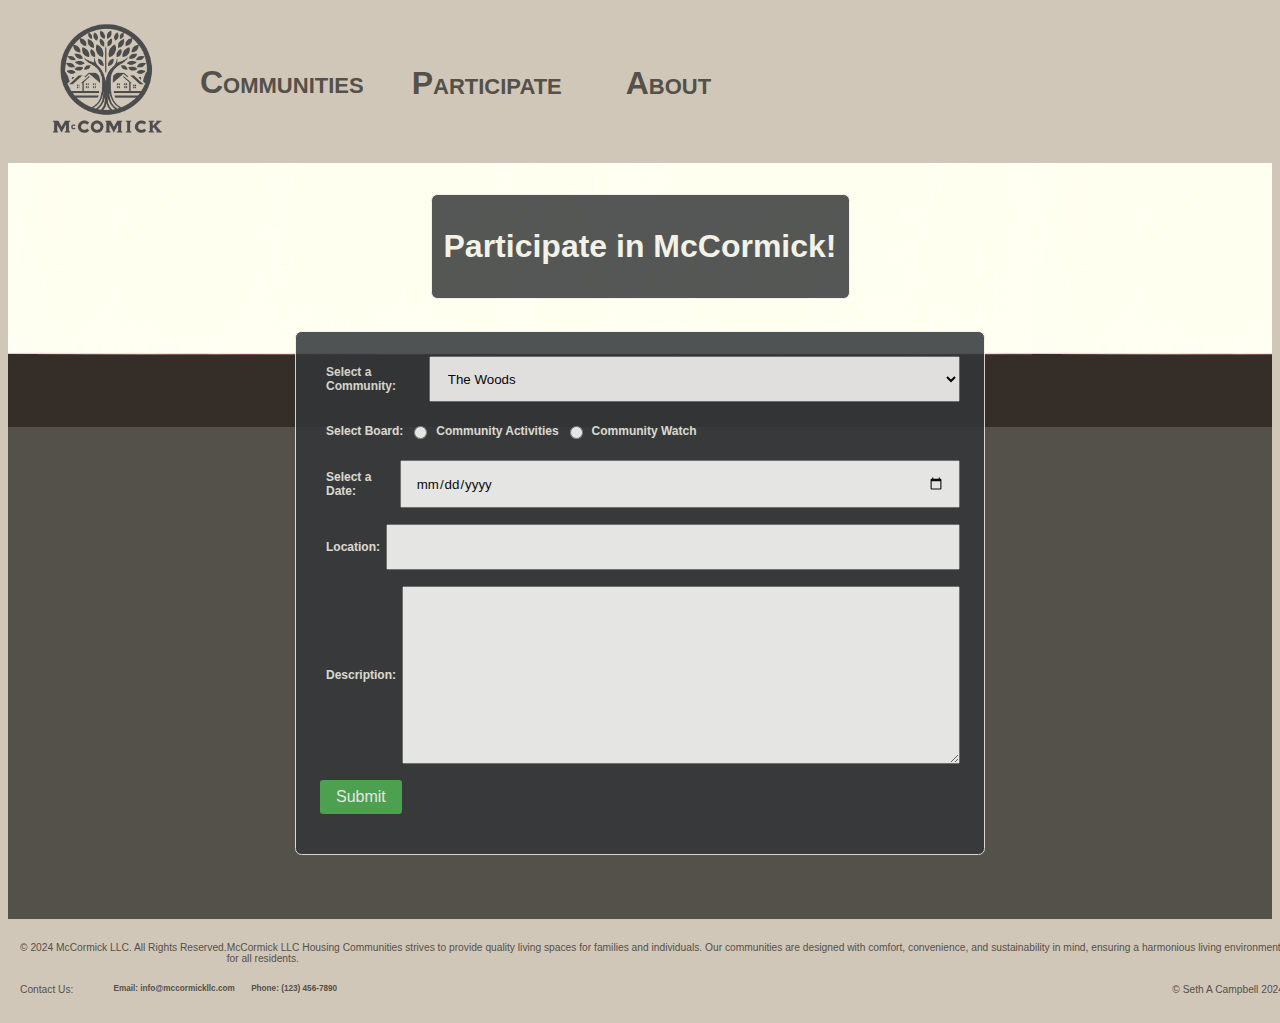
<file: pages/form.html>
<!DOCTYPE html>
<html lang="en">

<head>
    <meta charset="UTF-8">
    <meta name="viewport" content="width=device-width, initial-scale=1.0">
    <title>Participate in your Community</title>
    <link rel="stylesheet" href="../style/style.css">
</head>

<body>
    <!--Nav section for both web and mobile based viewing. Mobile viewing operates from a single hamburger menu.-->
    <nav>
        <!--The web based viewing nav bar.-->
        <a class="root-page" href="../index.html"><img class="home-logo-web" src="../media/images/logo-main.png"
                alt="McCormick Logo"></a>
        <ul id="web-menu">
            <!--Community dropdown tab to navigate to individual communities. Additional links to input form and about pages.-->
            <li>Communities
                <ul>
                    <li><a href="../pages/woods.html">The Woods</a></li>
                    <li><a href="../pages/trails.html">The Trails</a></li>
                    <li><a href="../pages/village.html">The Village</a></li>
                </ul>
            </li>
            <li><a href="../pages/form.html">Participate</a></li>
            <li><a href="../pages/about.html">About</a></li>
        </ul>
        <!--The mobile based viewing menu. displays a hamburger menu to show other pages for website.-->
        <ul id="mobile-menu">
            <li><img class="mobile-button" src="../media/images/hamburger-button-menu.png" alt="hamburger menu button">
                <ul>
                    <li><a href="../pages/woods.html">The Woods</a></li>
                    <li><a href="../pages/trails.html">The Trails</a></li>
                    <li><a href="../pages/village.html">The Village</a></li>
                    <li><a href="../pages/form.html">Participate</a></li>
                    <li><a href="../pages/about.html">About</a></li>
                </ul>
            </li>
        </ul>
    </nav>
    <main id="form-main">
        <header>
            <h1>Participate in McCormick!</h1>
        </header>
        <!--a form that would handle inputs "to a database" that will populate on the respective community activities and 
        watch tables.-->
        <form action="/submit" method="post">
            <div>
                <label for="dropdown">Select a Community:</label>
                <select id="dropdown" name="dropdown">
                    <option value="woods-select">The Woods</option>
                    <option value="trail-select">The Trails</option>
                    <option value="village-select">The Village</option>
                </select>
            </div>
            <div id="radio-select">
                <label>Select Board:</label>
                <input type="radio" name="radio" value="activities">
                <label for="activites">Community Activities</label>
                <input type="radio" name="radio" value="watch">
                <label for="watch">Community Watch</label>
            </div>
            <div>
                <label for="date">Select a Date:</label>
                <input type="date">
            </div>
            <div>
                <label for="location">Location:</label>
                <input type="text" id="location" name="location">
            </div>
            <div>
                <label for="description">Description:</label>
                <textarea id="description" rows="10" cols="50"></textarea>
            </div>
            <div>
                <button type="submit">Submit</button>
            </div>
        </form>
    </main>
    <!--Basic footer with contact info, disclaimers, and designer.-->
    <footer class="grid-container">
        <div class="grid-item-1">
            <p>© 2024 McCormick LLC. All Rights Reserved. </p>
        </div>
        <div class="grid-item-2">
            <p> McCormick LLC Housing Communities strives to provide quality living spaces for families and individuals.
                Our communities are designed with comfort, convenience, and sustainability in mind, ensuring a
                harmonious
                living environment for all residents.</p>
        </div>
        <div class="grid-item-3">
            <p>Contact Us:</p>
            <ul>
                <li>Email: info@mccormickllc.com</li>
                <li>Phone: (123) 456-7890</li>
            </ul>
        </div>
        <div class="grid-item-4">
            <p>&#169; Seth A Campbell 2024</p>
        </div>
    </footer>
</body>

</html>
</file>
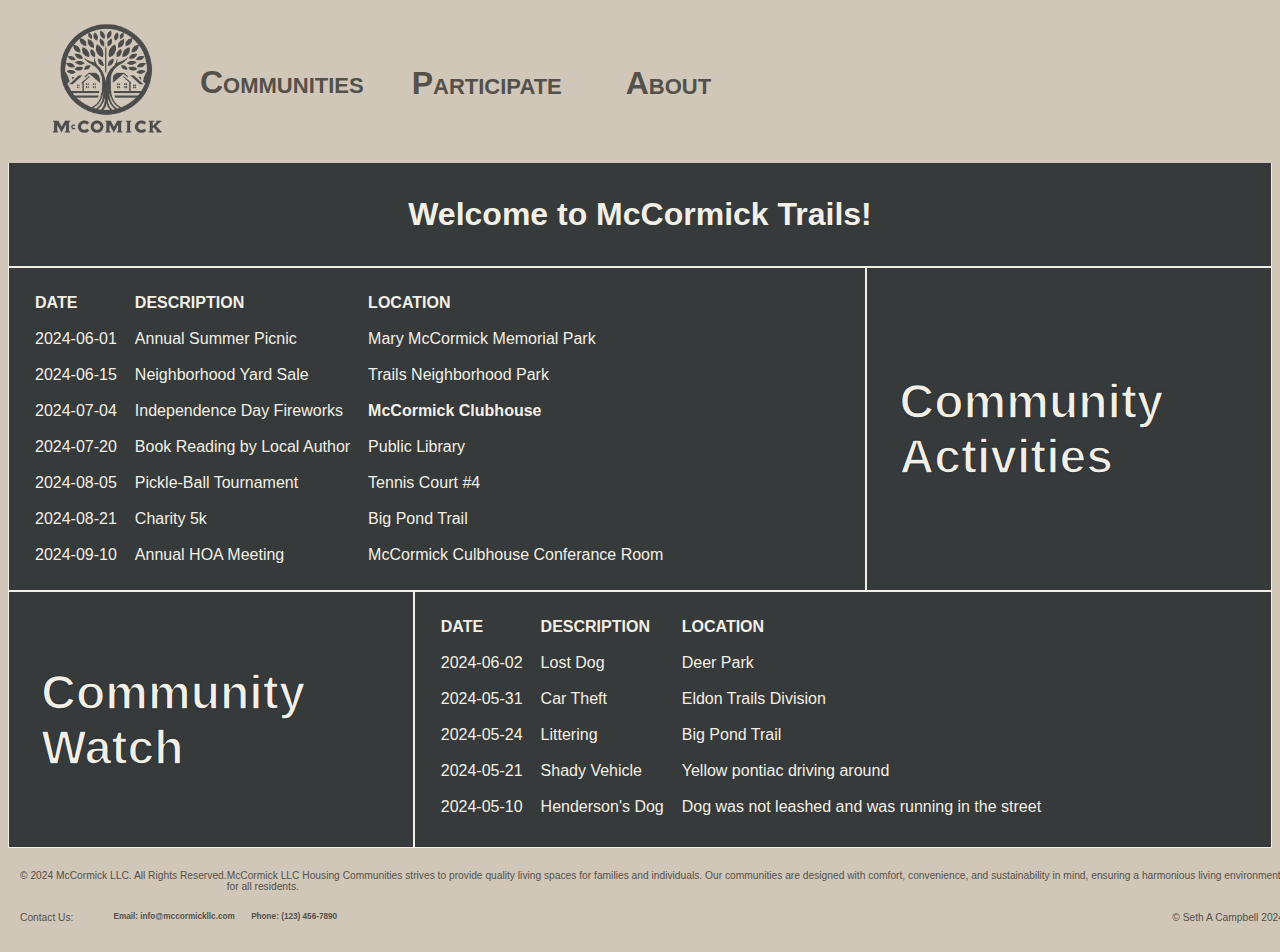
<file: pages/Trails.html>
<!DOCTYPE html>
<html lang="en">

<head>
    <meta charset="UTF-8">
    <meta name="viewport" content="width=device-width, initial-scale=1.0">
    <title>Welcome to McCormick Trails</title>
    <link rel="stylesheet" href="../style/style.css">
</head>

<body>
    <!--Nav section for both web and mobile based viewing. Mobile viewing operates from a single hamburger menu.-->
    <nav>
        <!--The web based viewing nav bar.-->
        <a class="root-page" href="../index.html"><img class="home-logo-web" src="/media/images/logo-main.png"
                alt="McCormick Logo"></a>
        <ul id="web-menu">
            <!--Community dropdown tab to navigate to individual communities. Additional links to input form and about pages.-->
            <li>Communities
                <ul>
                    <li><a href="/pages/woods.html">The Woods</a></li>
                    <li><a href="/pages/trails.html">The Trails</a></li>
                    <li><a href="/pages/village.html">The Village</a></li>
                </ul>
            </li>
            <li><a href="/pages/form.html">Participate</a></li>
            <li><a href="/pages/about.html">About</a></li>
        </ul>
        <!--The mobile based viewing menu. displays a hamburger menu to show other pages for website.-->
        <ul id="mobile-menu">
            <li><img class="mobile-button" src="/media/images/hamburger-button-menu.png" alt="hamburger menu button">
                <ul>
                    <li><a href="/pages/woods.html">The Woods</a></li>
                    <li><a href="/pages/trails.html">The Trails</a></li>
                    <li><a href="/pages/village.html">The Village</a></li>
                    <li><a href="/pages/form.html">Participate</a></li>
                    <li><a href="/pages/about.html">About</a></li>
                </ul>
            </li>
        </ul>
    </nav>
    <main id="trails-main">
        <header>
            <h1>Welcome to McCormick Trails!</h1>
        </header>
        <div class="row-right">
            <section class="long-float">
                <!--*mobile component* title used only when screen is < 1184px-->
                <header class="mobile-table-title">
                    <h2 class="community-title">Community Activities</h2>
                </header>
                <!--Table for displaying Community Watch items of concern. Tables
                would be filled out using JS and a connected SQL or NonSQL database-->
                <table>
                    <tr>
                        <th>DATE</th>
                        <th>DESCRIPTION</th>
                        <th>LOCATION</th>
                    </tr>
                    <tr>
                        <td>2024-06-01</td>
                        <td>Annual Summer Picnic</td>
                        <td>Mary McCormick Memorial Park</td>
                    </tr>
                    <tr>
                        <td>2024-06-15</td>
                        <td>Neighborhood Yard Sale</td>
                        <td>Trails Neighborhood Park</td>
                    </tr>
                    <tr>
                        <td>2024-07-04</td>
                        <td>Independence Day Fireworks</td>
                        <td><a
                                href="https://www.google.com/maps/search/5155+McCormick+Woods+Dr+47.501813425166056,+-122.68932323232725/@47.5018221,-122.6896224,20.86z?entry=ttu">
                                McCormick Clubhouse</a></td>
                    </tr>
                    <tr>
                        <td>2024-07-20</td>
                        <td>Book Reading by Local Author</td>
                        <td>Public Library</td>
                    </tr>
                    <tr>
                        <td>2024-08-05</td>
                        <td>Pickle-Ball Tournament</td>
                        <td>Tennis Court #4</td>
                    </tr>
                    <tr>
                        <td>2024-08-21</td>
                        <td>Charity 5k</td>
                        <td>Big Pond Trail</td>
                    </tr>
                    <tr>
                        <td>2024-09-10</td>
                        <td>Annual HOA Meeting</td>
                        <td>McCormick Culbhouse Conferance Room</td>
                    </tr>
                </table>
            </section>
            <aside class="short-float">
                <h2 class="community-title">Community Activities</h2>
            </aside>
        </div>
        <div class="row-left">
            <aside class="short-float">
                <h2 class="community-title">Community Watch</h2>
            </aside>
            <section class="long-float">
                <!--*mobile component* title used only when screen is < 1184px-->
                <header class="mobile-table-title">
                    <h2 class="community-title">Community Watch</h2>
                </header>
                <!--Table for displaying Community Watch items of concern. Tables
                would be filled out using JS and a connected SQL or NonSQL database-->
                <table>
                    <tr>
                        <th>DATE</th>
                        <th>DESCRIPTION</th>
                        <th>LOCATION</th>
                    </tr>
                    <tr>
                        <td>2024-06-02</td>
                        <td>Lost Dog</td>
                        <td>Deer Park</td>
                    </tr>
                    <tr>
                        <td>2024-05-31</td>
                        <td>Car Theft</td>
                        <td>Eldon Trails Division</td>
                    </tr>
                    <tr>
                        <td>2024-05-24</td>
                        <td>Littering</td>
                        <td>Big Pond Trail</td>
                    </tr>
                    <tr>
                        <td>2024-05-21</td>
                        <td>Shady Vehicle</td>
                        <td>Yellow pontiac driving around</td>
                    </tr>
                    <tr>
                        <td>2024-05-10</td>
                        <td>Henderson's Dog</td>
                        <td>Dog was not leashed and was running in the street</td>
                    </tr>
                </table>
            </section>
        </div>
    </main>
    <!--Basic footer with contact info, disclaimers, and designer.-->
    <footer class="grid-container">
        <div class="grid-item-1">
            <p>© 2024 McCormick LLC. All Rights Reserved. </p>
        </div>
        <div class="grid-item-2">
            <p> McCormick LLC Housing Communities strives to provide quality living spaces for families and individuals.
                Our communities are designed with comfort, convenience, and sustainability in mind, ensuring a
                harmonious
                living environment for all residents.</p>
        </div>
        <div class="grid-item-3">
            <p>Contact Us:</p>
            <ul>
                <li>Email: info@mccormickllc.com</li>
                <li>Phone: (123) 456-7890</li>
            </ul>
        </div>
        <div class="grid-item-4">
            <p>&#169; Seth A Campbell 2024</p>
        </div>
    </footer>
</body>

</html>
</file>
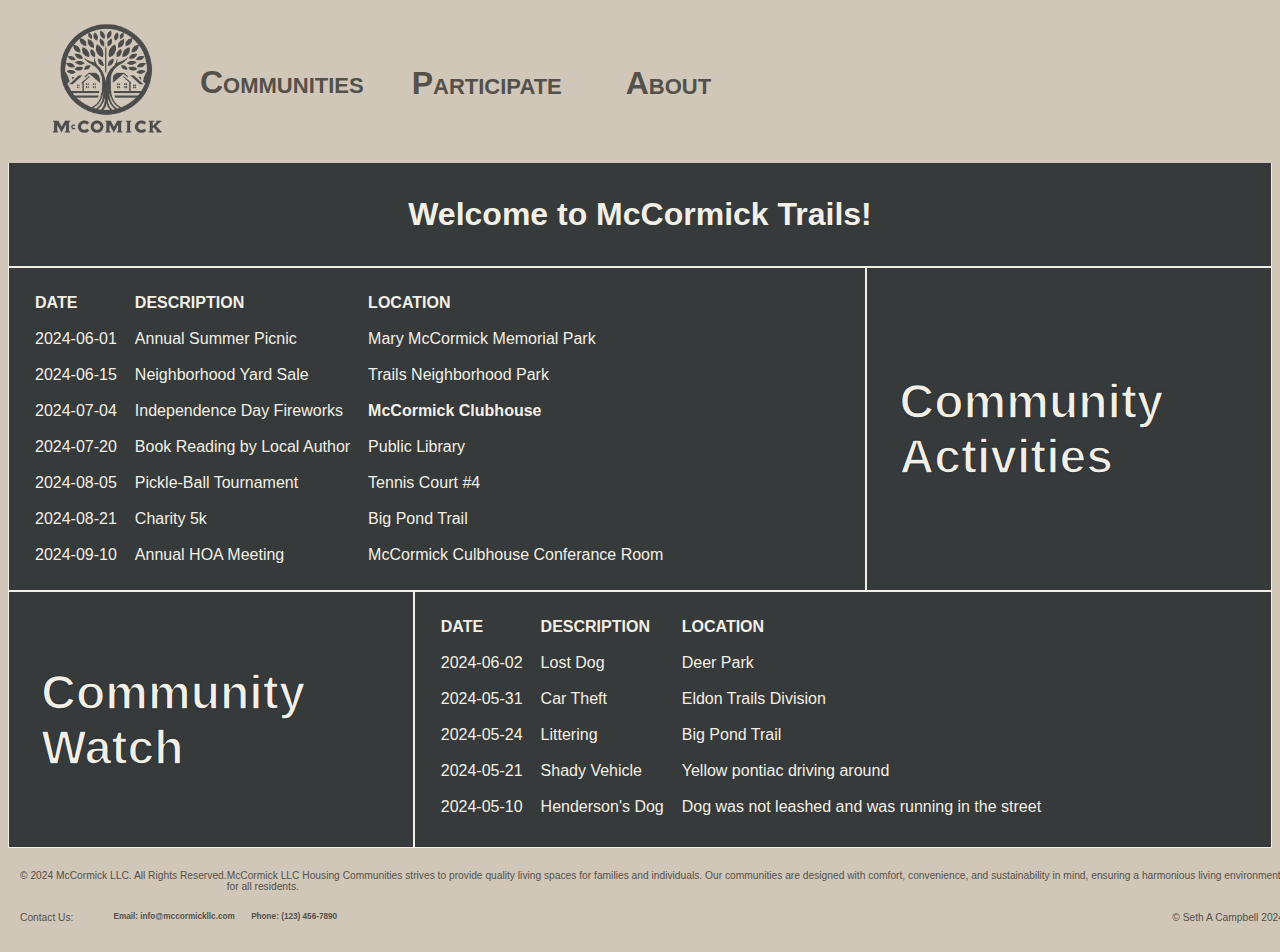
<file: pages/trails.html>
<!DOCTYPE html>
<html lang="en">

<head>
    <meta charset="UTF-8">
    <meta name="viewport" content="width=device-width, initial-scale=1.0">
    <title>Welcome to McCormick Trails</title>
    <link rel="stylesheet" href="../style/style.css">
</head>

<body>
    <!--Nav section for both web and mobile based viewing. Mobile viewing operates from a single hamburger menu.-->
    <nav>
        <!--The web based viewing nav bar.-->
        <a class="root-page" href="../index.html"><img class="home-logo-web" src="../media/images/logo-main.png"
                alt="McCormick Logo"></a>
        <ul id="web-menu">
            <!--Community dropdown tab to navigate to individual communities. Additional links to input form and about pages.-->
            <li>Communities
                <ul>
                    <li><a href="../pages/woods.html">The Woods</a></li>
                    <li><a href="../pages/trails.html">The Trails</a></li>
                    <li><a href="../pages/village.html">The Village</a></li>
                </ul>
            </li>
            <li><a href="../pages/form.html">Participate</a></li>
            <li><a href="../pages/about.html">About</a></li>
        </ul>
        <!--The mobile based viewing menu. displays a hamburger menu to show other pages for website.-->
        <ul id="mobile-menu">
            <li><img class="mobile-button" src="../media/images/hamburger-button-menu.png" alt="hamburger menu button">
                <ul>
                    <li><a href="../pages/woods.html">The Woods</a></li>
                    <li><a href="../pages/trails.html">The Trails</a></li>
                    <li><a href="../pages/village.html">The Village</a></li>
                    <li><a href="../pages/form.html">Participate</a></li>
                    <li><a href="../pages/about.html">About</a></li>
                </ul>
            </li>
        </ul>
    </nav>
    <main id="trails-main">
        <header>
            <h1>Welcome to McCormick Trails!</h1>
        </header>
        <div class="row-right">
            <section class="long-float">
                <!--*mobile component* title used only when screen is < 1184px-->
                <header class="mobile-table-title">
                    <h2 class="community-title">Community Activities</h2>
                </header>
                <!--Table for displaying Community Watch items of concern. Tables
                would be filled out using JS and a connected SQL or NonSQL database-->
                <table>
                    <tr>
                        <th>DATE</th>
                        <th>DESCRIPTION</th>
                        <th>LOCATION</th>
                    </tr>
                    <tr>
                        <td>2024-06-01</td>
                        <td>Annual Summer Picnic</td>
                        <td>Mary McCormick Memorial Park</td>
                    </tr>
                    <tr>
                        <td>2024-06-15</td>
                        <td>Neighborhood Yard Sale</td>
                        <td>Trails Neighborhood Park</td>
                    </tr>
                    <tr>
                        <td>2024-07-04</td>
                        <td>Independence Day Fireworks</td>
                        <td><a
                                href="https://www.google.com/maps/search/5155+McCormick+Woods+Dr+47.501813425166056,+-122.68932323232725/@47.5018221,-122.6896224,20.86z?entry=ttu">
                                McCormick Clubhouse</a></td>
                    </tr>
                    <tr>
                        <td>2024-07-20</td>
                        <td>Book Reading by Local Author</td>
                        <td>Public Library</td>
                    </tr>
                    <tr>
                        <td>2024-08-05</td>
                        <td>Pickle-Ball Tournament</td>
                        <td>Tennis Court #4</td>
                    </tr>
                    <tr>
                        <td>2024-08-21</td>
                        <td>Charity 5k</td>
                        <td>Big Pond Trail</td>
                    </tr>
                    <tr>
                        <td>2024-09-10</td>
                        <td>Annual HOA Meeting</td>
                        <td>McCormick Culbhouse Conferance Room</td>
                    </tr>
                </table>
            </section>
            <aside class="short-float">
                <h2 class="community-title">Community Activities</h2>
            </aside>
        </div>
        <div class="row-left">
            <aside class="short-float">
                <h2 class="community-title">Community Watch</h2>
            </aside>
            <section class="long-float">
                <!--*mobile component* title used only when screen is < 1184px-->
                <header class="mobile-table-title">
                    <h2 class="community-title">Community Watch</h2>
                </header>
                <!--Table for displaying Community Watch items of concern. Tables
                would be filled out using JS and a connected SQL or NonSQL database-->
                <table>
                    <tr>
                        <th>DATE</th>
                        <th>DESCRIPTION</th>
                        <th>LOCATION</th>
                    </tr>
                    <tr>
                        <td>2024-06-02</td>
                        <td>Lost Dog</td>
                        <td>Deer Park</td>
                    </tr>
                    <tr>
                        <td>2024-05-31</td>
                        <td>Car Theft</td>
                        <td>Eldon Trails Division</td>
                    </tr>
                    <tr>
                        <td>2024-05-24</td>
                        <td>Littering</td>
                        <td>Big Pond Trail</td>
                    </tr>
                    <tr>
                        <td>2024-05-21</td>
                        <td>Shady Vehicle</td>
                        <td>Yellow pontiac driving around</td>
                    </tr>
                    <tr>
                        <td>2024-05-10</td>
                        <td>Henderson's Dog</td>
                        <td>Dog was not leashed and was running in the street</td>
                    </tr>
                </table>
            </section>
        </div>
    </main>
    <!--Basic footer with contact info, disclaimers, and designer.-->
    <footer class="grid-container">
        <div class="grid-item-1">
            <p>© 2024 McCormick LLC. All Rights Reserved. </p>
        </div>
        <div class="grid-item-2">
            <p> McCormick LLC Housing Communities strives to provide quality living spaces for families and individuals.
                Our communities are designed with comfort, convenience, and sustainability in mind, ensuring a
                harmonious
                living environment for all residents.</p>
        </div>
        <div class="grid-item-3">
            <p>Contact Us:</p>
            <ul>
                <li>Email: info@mccormickllc.com</li>
                <li>Phone: (123) 456-7890</li>
            </ul>
        </div>
        <div class="grid-item-4">
            <p>&#169; Seth A Campbell 2024</p>
        </div>
    </footer>
</body>

</html>
</file>
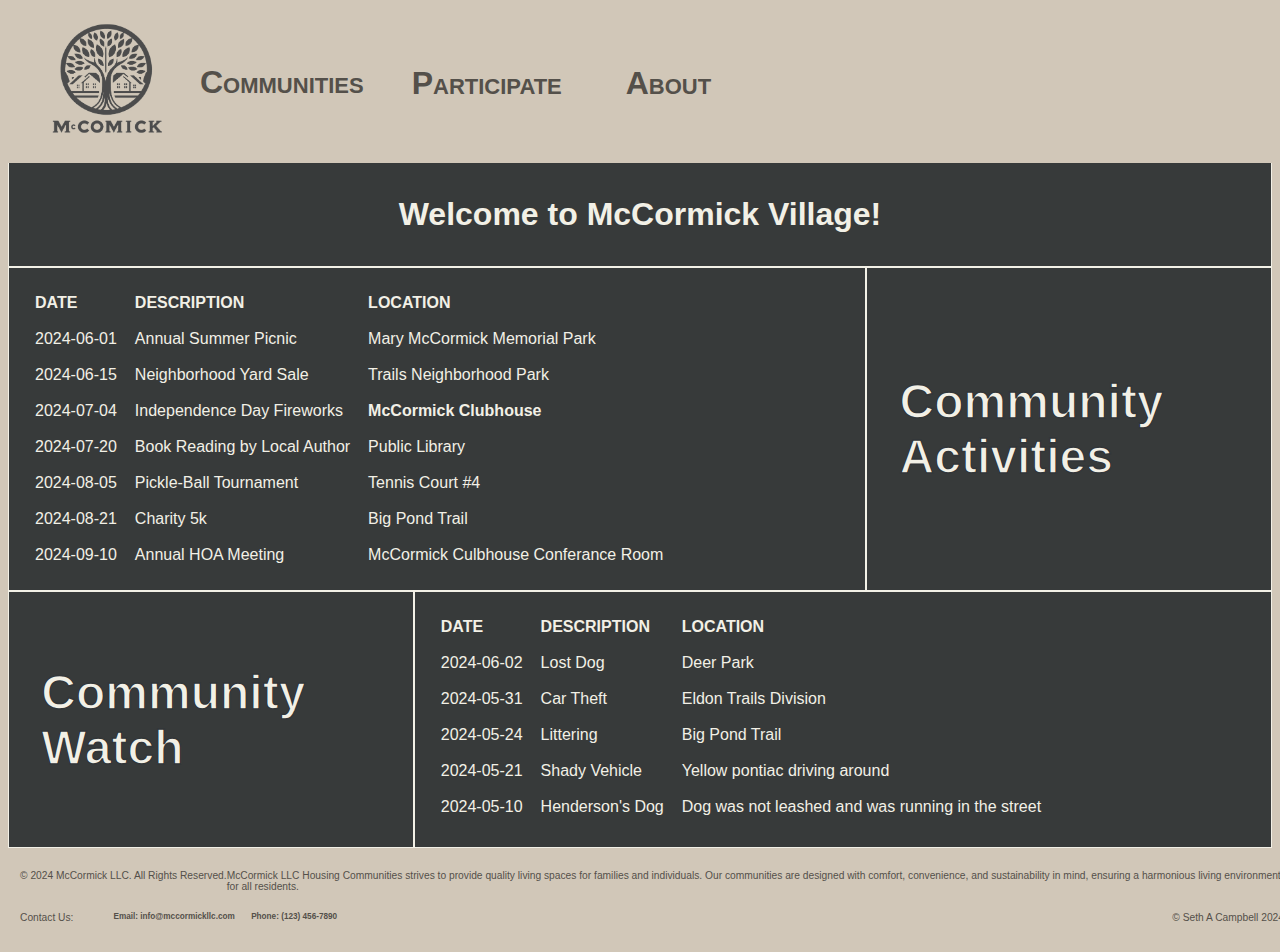
<file: pages/Village.html>
<!DOCTYPE html>
<html lang="en">

<head>
    <meta charset="UTF-8">
    <meta name="viewport" content="width=device-width, initial-scale=1.0">
    <title>Welcome to McCormick Village</title>
    <link rel="stylesheet" href="../style/style.css">
</head>

<body>
    <!--Nav section for both web and mobile based viewing. Mobile viewing operates from a single hamburger menu.-->
    <nav>
        <!--The web based viewing nav bar.-->
        <a class="root-page" href="../index.html"><img class="home-logo-web" src="/media/images/logo-main.png"
                alt="McCormick Logo"></a>
        <ul id="web-menu">
            <!--Community dropdown tab to navigate to individual communities. Additional links to input form and about pages.-->
            <li>Communities
                <ul>
                    <li><a href="/pages/woods.html">The Woods</a></li>
                    <li><a href="/pages/trails.html">The Trails</a></li>
                    <li><a href="/pages/village.html">The Village</a></li>
                </ul>
            </li>
            <li><a href="/pages/form.html">Participate</a></li>
            <li><a href="/pages/about.html">About</a></li>
        </ul>
        <!--The mobile based viewing menu. displays a hamburger menu to show other pages for website.-->
        <ul id="mobile-menu">
            <li><img class="mobile-button" src="/media/images/hamburger-button-menu.png" alt="hamburger menu button">
                <ul>
                    <li><a href="/pages/woods.html">The Woods</a></li>
                    <li><a href="/pages/trails.html">The Trails</a></li>
                    <li><a href="/pages/village.html">The Village</a></li>
                    <li><a href="/pages/form.html">Participate</a></li>
                    <li><a href="/pages/about.html">About</a></li>
                </ul>
            </li>
        </ul>
    </nav>
    <main id="village-main">
        <header>
            <h1>Welcome to McCormick Village!</h1>
        </header>
        <div class="row-right">
            <section class="long-float">
                <!--*mobile component* title used only when screen is < 1184px-->
                <header class="mobile-table-title">
                    <h2 class="community-title">Community Activities</h2>
                </header>
                <!--Table for displaying Community Watch items of concern. Tables
                would be filled out using JS and a connected SQL or NonSQL database-->
                <table>
                    <tr>
                        <th>DATE</th>
                        <th>DESCRIPTION</th>
                        <th>LOCATION</th>
                    </tr>
                    <tr>
                        <td>2024-06-01</td>
                        <td>Annual Summer Picnic</td>
                        <td>Mary McCormick Memorial Park</td>
                    </tr>
                    <tr>
                        <td>2024-06-15</td>
                        <td>Neighborhood Yard Sale</td>
                        <td>Trails Neighborhood Park</td>
                    </tr>
                    <tr>
                        <td>2024-07-04</td>
                        <td>Independence Day Fireworks</td>
                        <td><a
                                href="https://www.google.com/maps/search/5155+McCormick+Woods+Dr+47.501813425166056,+-122.68932323232725/@47.5018221,-122.6896224,20.86z?entry=ttu">
                                McCormick Clubhouse</a></td>
                    </tr>
                    <tr>
                        <td>2024-07-20</td>
                        <td>Book Reading by Local Author</td>
                        <td>Public Library</td>
                    </tr>
                    <tr>
                        <td>2024-08-05</td>
                        <td>Pickle-Ball Tournament</td>
                        <td>Tennis Court #4</td>
                    </tr>
                    <tr>
                        <td>2024-08-21</td>
                        <td>Charity 5k</td>
                        <td>Big Pond Trail</td>
                    </tr>
                    <tr>
                        <td>2024-09-10</td>
                        <td>Annual HOA Meeting</td>
                        <td>McCormick Culbhouse Conferance Room</td>
                    </tr>
                </table>
            </section>
            <aside class="short-float">
                <h2 class="community-title">Community Activities</h2>
            </aside>
        </div>
        <div class="row-left">
            <aside class="short-float">
                <h2 class="community-title">Community Watch</h2>
            </aside>
            <section class="long-float">
                <!--*mobile component* title used only when screen is < 1184px-->
                <header class="mobile-table-title">
                    <h2 class="community-title">Community Watch</h2>
                </header>
                <!--Table for displaying Community Watch items of concern. Tables
                would be filled out using JS and a connected SQL or NonSQL database-->
                <table>
                    <tr>
                        <th>DATE</th>
                        <th>DESCRIPTION</th>
                        <th>LOCATION</th>
                    </tr>
                    <tr>
                        <td>2024-06-02</td>
                        <td>Lost Dog</td>
                        <td>Deer Park</td>
                    </tr>
                    <tr>
                        <td>2024-05-31</td>
                        <td>Car Theft</td>
                        <td>Eldon Trails Division</td>
                    </tr>
                    <tr>
                        <td>2024-05-24</td>
                        <td>Littering</td>
                        <td>Big Pond Trail</td>
                    </tr>
                    <tr>
                        <td>2024-05-21</td>
                        <td>Shady Vehicle</td>
                        <td>Yellow pontiac driving around</td>
                    </tr>
                    <tr>
                        <td>2024-05-10</td>
                        <td>Henderson's Dog</td>
                        <td>Dog was not leashed and was running in the street</td>
                    </tr>
                </table>
            </section>
        </div>
    </main>
    <!--Basic footer with contact info, disclaimers, and designer.-->
    <footer class="grid-container">
        <div class="grid-item-1">
            <p>© 2024 McCormick LLC. All Rights Reserved. </p>
        </div>
        <div class="grid-item-2">
            <p> McCormick LLC Housing Communities strives to provide quality living spaces for families and individuals.
                Our communities are designed with comfort, convenience, and sustainability in mind, ensuring a
                harmonious
                living environment for all residents.</p>
        </div>
        <div class="grid-item-3">
            <p>Contact Us:</p>
            <ul>
                <li>Email: info@mccormickllc.com</li>
                <li>Phone: (123) 456-7890</li>
            </ul>
        </div>
        <div class="grid-item-4">
            <p>&#169; Seth A Campbell 2024</p>
        </div>
    </footer>
</body>

</html>
</file>
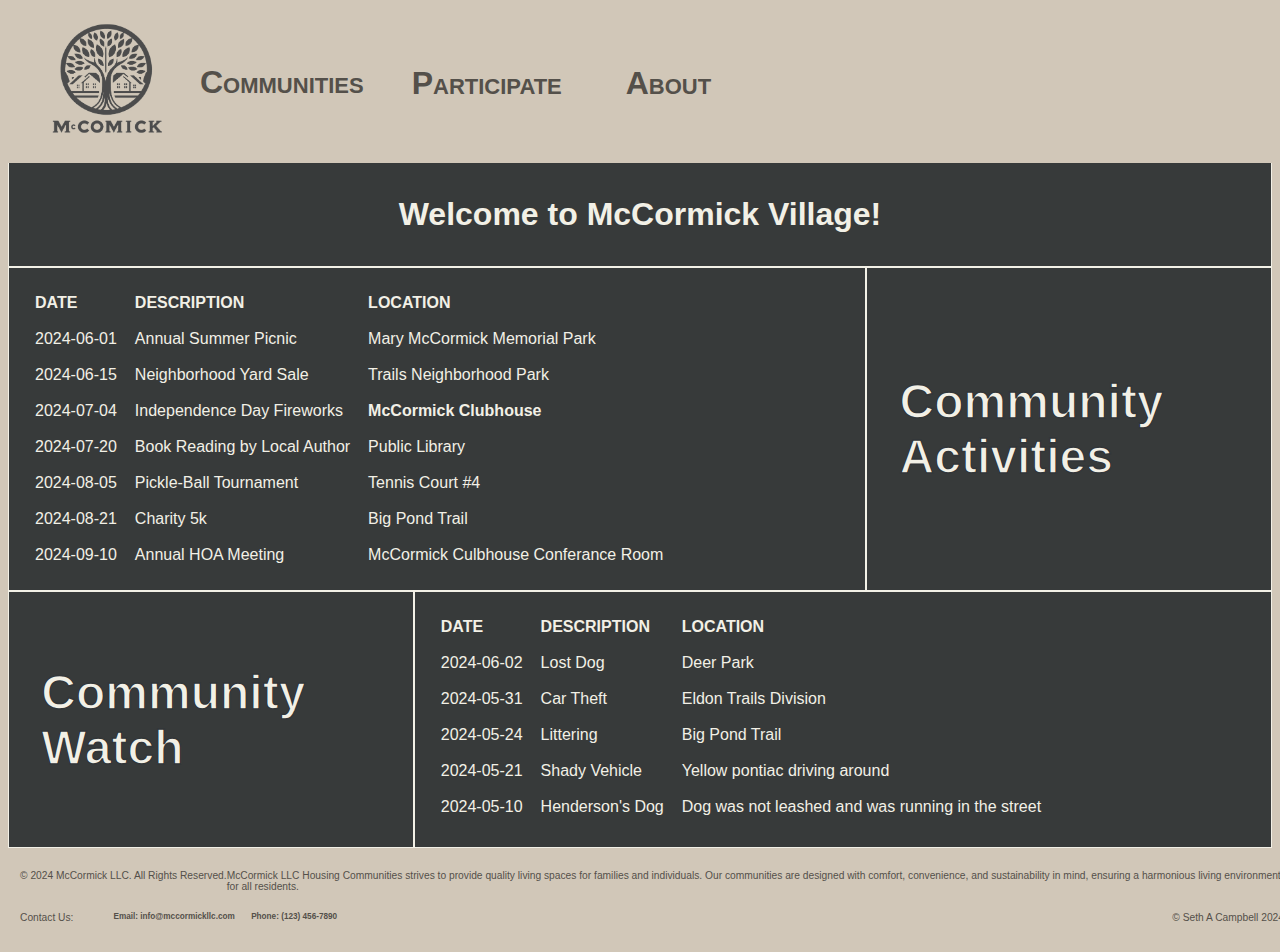
<file: pages/village.html>
<!DOCTYPE html>
<html lang="en">

<head>
    <meta charset="UTF-8">
    <meta name="viewport" content="width=device-width, initial-scale=1.0">
    <title>Welcome to McCormick Village</title>
    <link rel="stylesheet" href="../style/style.css">
</head>

<body>
    <!--Nav section for both web and mobile based viewing. Mobile viewing operates from a single hamburger menu.-->
    <nav>
        <!--The web based viewing nav bar.-->
        <a class="root-page" href="../index.html"><img class="home-logo-web" src="../media/images/logo-main.png"
                alt="McCormick Logo"></a>
        <ul id="web-menu">
            <!--Community dropdown tab to navigate to individual communities. Additional links to input form and about pages.-->
            <li>Communities
                <ul>
                    <li><a href="../pages/woods.html">The Woods</a></li>
                    <li><a href="../pages/trails.html">The Trails</a></li>
                    <li><a href="../pages/village.html">The Village</a></li>
                </ul>
            </li>
            <li><a href="../pages/form.html">Participate</a></li>
            <li><a href="../pages/about.html">About</a></li>
        </ul>
        <!--The mobile based viewing menu. displays a hamburger menu to show other pages for website.-->
        <ul id="mobile-menu">
            <li><img class="mobile-button" src="../media/images/hamburger-button-menu.png" alt="hamburger menu button">
                <ul>
                    <li><a href="../pages/woods.html">The Woods</a></li>
                    <li><a href="../pages/trails.html">The Trails</a></li>
                    <li><a href="../pages/village.html">The Village</a></li>
                    <li><a href="../pages/form.html">Participate</a></li>
                    <li><a href="../pages/about.html">About</a></li>
                </ul>
            </li>
        </ul>
    </nav>
    <main id="village-main">
        <header>
            <h1>Welcome to McCormick Village!</h1>
        </header>
        <div class="row-right">
            <section class="long-float">
                <!--*mobile component* title used only when screen is < 1184px-->
                <header class="mobile-table-title">
                    <h2 class="community-title">Community Activities</h2>
                </header>
                <!--Table for displaying Community Watch items of concern. Tables
                would be filled out using JS and a connected SQL or NonSQL database-->
                <table>
                    <tr>
                        <th>DATE</th>
                        <th>DESCRIPTION</th>
                        <th>LOCATION</th>
                    </tr>
                    <tr>
                        <td>2024-06-01</td>
                        <td>Annual Summer Picnic</td>
                        <td>Mary McCormick Memorial Park</td>
                    </tr>
                    <tr>
                        <td>2024-06-15</td>
                        <td>Neighborhood Yard Sale</td>
                        <td>Trails Neighborhood Park</td>
                    </tr>
                    <tr>
                        <td>2024-07-04</td>
                        <td>Independence Day Fireworks</td>
                        <td><a
                                href="https://www.google.com/maps/search/5155+McCormick+Woods+Dr+47.501813425166056,+-122.68932323232725/@47.5018221,-122.6896224,20.86z?entry=ttu">
                                McCormick Clubhouse</a></td>
                    </tr>
                    <tr>
                        <td>2024-07-20</td>
                        <td>Book Reading by Local Author</td>
                        <td>Public Library</td>
                    </tr>
                    <tr>
                        <td>2024-08-05</td>
                        <td>Pickle-Ball Tournament</td>
                        <td>Tennis Court #4</td>
                    </tr>
                    <tr>
                        <td>2024-08-21</td>
                        <td>Charity 5k</td>
                        <td>Big Pond Trail</td>
                    </tr>
                    <tr>
                        <td>2024-09-10</td>
                        <td>Annual HOA Meeting</td>
                        <td>McCormick Culbhouse Conferance Room</td>
                    </tr>
                </table>
            </section>
            <aside class="short-float">
                <h2 class="community-title">Community Activities</h2>
            </aside>
        </div>
        <div class="row-left">
            <aside class="short-float">
                <h2 class="community-title">Community Watch</h2>
            </aside>
            <section class="long-float">
                <!--*mobile component* title used only when screen is < 1184px-->
                <header class="mobile-table-title">
                    <h2 class="community-title">Community Watch</h2>
                </header>
                <!--Table for displaying Community Watch items of concern. Tables
                would be filled out using JS and a connected SQL or NonSQL database-->
                <table>
                    <tr>
                        <th>DATE</th>
                        <th>DESCRIPTION</th>
                        <th>LOCATION</th>
                    </tr>
                    <tr>
                        <td>2024-06-02</td>
                        <td>Lost Dog</td>
                        <td>Deer Park</td>
                    </tr>
                    <tr>
                        <td>2024-05-31</td>
                        <td>Car Theft</td>
                        <td>Eldon Trails Division</td>
                    </tr>
                    <tr>
                        <td>2024-05-24</td>
                        <td>Littering</td>
                        <td>Big Pond Trail</td>
                    </tr>
                    <tr>
                        <td>2024-05-21</td>
                        <td>Shady Vehicle</td>
                        <td>Yellow pontiac driving around</td>
                    </tr>
                    <tr>
                        <td>2024-05-10</td>
                        <td>Henderson's Dog</td>
                        <td>Dog was not leashed and was running in the street</td>
                    </tr>
                </table>
            </section>
        </div>
    </main>
    <!--Basic footer with contact info, disclaimers, and designer.-->
    <footer class="grid-container">
        <div class="grid-item-1">
            <p>© 2024 McCormick LLC. All Rights Reserved. </p>
        </div>
        <div class="grid-item-2">
            <p> McCormick LLC Housing Communities strives to provide quality living spaces for families and individuals.
                Our communities are designed with comfort, convenience, and sustainability in mind, ensuring a
                harmonious
                living environment for all residents.</p>
        </div>
        <div class="grid-item-3">
            <p>Contact Us:</p>
            <ul>
                <li>Email: info@mccormickllc.com</li>
                <li>Phone: (123) 456-7890</li>
            </ul>
        </div>
        <div class="grid-item-4">
            <p>&#169; Seth A Campbell 2024</p>
        </div>
    </footer>
</body>

</html>
</file>
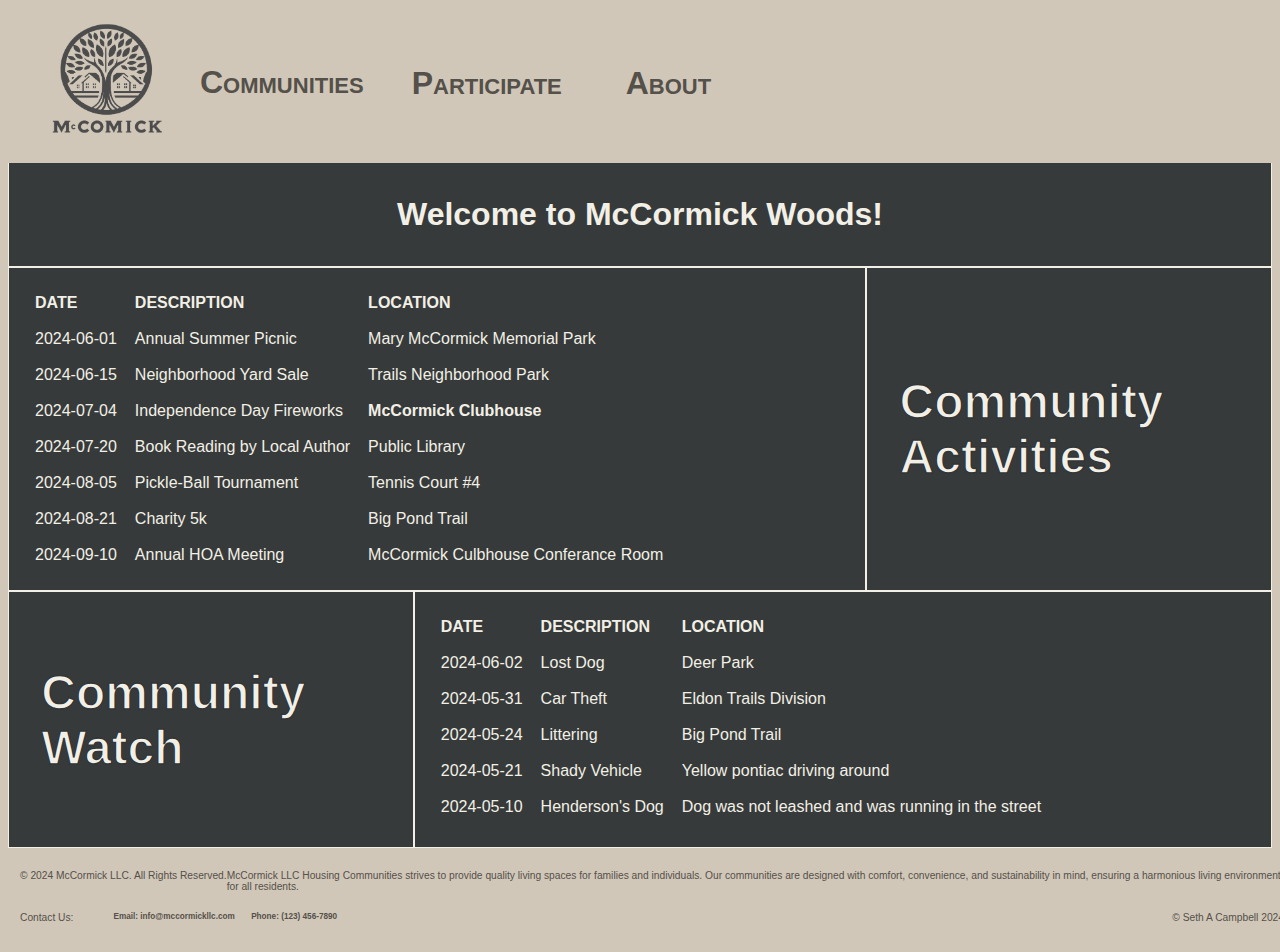
<file: pages/Woods.html>
<!DOCTYPE html>
<html lang="en">

<head>
    <meta charset="UTF-8">
    <meta name="viewport" content="width=device-width, initial-scale=1.0">
    <title>Welcome to McCormick Woods</title>
    <link rel="stylesheet" href="../style/style.css">
</head>

<body>
    <!--Nav section for both web and mobile based viewing. Mobile viewing operates from a single hamburger menu.-->
    <nav>
        <!--The web based viewing nav bar.-->
        <a class="root-page" href="../index.html"><img class="home-logo-web" src="/media/images/logo-main.png"
                alt="McCormick Logo"></a>
        <ul id="web-menu">
            <!--Community dropdown tab to navigate to individual communities. Additional links to input form and about pages.-->
            <li>Communities
                <ul>
                    <li><a href="/pages/woods.html">The Woods</a></li>
                    <li><a href="/pages/trails.html">The Trails</a></li>
                    <li><a href="/pages/village.html">The Village</a></li>
                </ul>
            </li>
            <li><a href="/pages/form.html">Participate</a></li>
            <li><a href="/pages/about.html">About</a></li>
        </ul>
        <!--The mobile based viewing menu. displays a hamburger menu to show other pages for website.-->
        <ul id="mobile-menu">
            <li><img class="mobile-button" src="/media/images/hamburger-button-menu.png" alt="hamburger menu button">
                <ul>
                    <li><a href="/pages/woods.html">The Woods</a></li>
                    <li><a href="/pages/trails.html">The Trails</a></li>
                    <li><a href="/pages/village.html">The Village</a></li>
                    <li><a href="/pages/form.html">Participate</a></li>
                    <li><a href="/pages/about.html">About</a></li>
                </ul>
            </li>
        </ul>
    </nav>
    <main id="woods-main">
        <header>
            <h1>Welcome to McCormick Woods!</h1>
        </header>
        <div class="row-right">
            <section class="long-float">
                <!--*mobile component* title used only when screen is < 1184px-->
                <header class="mobile-table-title">
                    <h2 class="community-title">Community Activities</h2>
                </header>
                <!--Table for displaying Community Watch items of concern. Tables
                would be filled out using JS and a connected SQL or NonSQL database-->
                <table>
                    <tr>
                        <th>DATE</th>
                        <th>DESCRIPTION</th>
                        <th>LOCATION</th>
                    </tr>
                    <tr>
                        <td>2024-06-01</td>
                        <td>Annual Summer Picnic</td>
                        <td>Mary McCormick Memorial Park</td>
                    </tr>
                    <tr>
                        <td>2024-06-15</td>
                        <td>Neighborhood Yard Sale</td>
                        <td>Trails Neighborhood Park</td>
                    </tr>
                    <tr>
                        <td>2024-07-04</td>
                        <td>Independence Day Fireworks</td>
                        <td><a
                                href="https://www.google.com/maps/search/5155+McCormick+Woods+Dr+47.501813425166056,+-122.68932323232725/@47.5018221,-122.6896224,20.86z?entry=ttu">
                                McCormick Clubhouse</a></td>
                    </tr>
                    <tr>
                        <td>2024-07-20</td>
                        <td>Book Reading by Local Author</td>
                        <td>Public Library</td>
                    </tr>
                    <tr>
                        <td>2024-08-05</td>
                        <td>Pickle-Ball Tournament</td>
                        <td>Tennis Court #4</td>
                    </tr>
                    <tr>
                        <td>2024-08-21</td>
                        <td>Charity 5k</td>
                        <td>Big Pond Trail</td>
                    </tr>
                    <tr>
                        <td>2024-09-10</td>
                        <td>Annual HOA Meeting</td>
                        <td>McCormick Culbhouse Conferance Room</td>
                    </tr>
                </table>
            </section>
            <aside class="short-float">
                <h2 class="community-title">Community Activities</h2>
            </aside>
        </div>
        <div class="row-left">
            <aside class="short-float">
                <h2 class="community-title">Community Watch</h2>
            </aside>
            <section class="long-float">
                <!--*mobile component* title used only when screen is < 1184px-->
                <header class="mobile-table-title">
                    <h2 class="community-title">Community Watch</h2>
                </header>
                <!--Table for displaying Community Watch items of concern. Tables
                would be filled out using JS and a connected SQL or NonSQL database-->
                <table>
                    <tr>
                        <th>DATE</th>
                        <th>DESCRIPTION</th>
                        <th>LOCATION</th>
                    </tr>
                    <tr>
                        <td>2024-06-02</td>
                        <td>Lost Dog</td>
                        <td>Deer Park</td>
                    </tr>
                    <tr>
                        <td>2024-05-31</td>
                        <td>Car Theft</td>
                        <td>Eldon Trails Division</td>
                    </tr>
                    <tr>
                        <td>2024-05-24</td>
                        <td>Littering</td>
                        <td>Big Pond Trail</td>
                    </tr>
                    <tr>
                        <td>2024-05-21</td>
                        <td>Shady Vehicle</td>
                        <td>Yellow pontiac driving around</td>
                    </tr>
                    <tr>
                        <td>2024-05-10</td>
                        <td>Henderson's Dog</td>
                        <td>Dog was not leashed and was running in the street</td>
                    </tr>
                </table>
            </section>
        </div>
    </main>
    <!--Basic footer with contact info, disclaimers, and designer.-->
    <footer class="grid-container">
        <div class="grid-item-1">
            <p>© 2024 McCormick LLC. All Rights Reserved. </p>
        </div>
        <div class="grid-item-2">
            <p> McCormick LLC Housing Communities strives to provide quality living spaces for families and individuals.
                Our communities are designed with comfort, convenience, and sustainability in mind, ensuring a
                harmonious
                living environment for all residents.</p>
        </div>
        <div class="grid-item-3">
            <p>Contact Us:</p>
            <ul>
                <li>Email: info@mccormickllc.com</li>
                <li>Phone: (123) 456-7890</li>
            </ul>
        </div>
        <div class="grid-item-4">
            <p>&#169; Seth A Campbell 2024</p>
        </div>
    </footer>
</body>

</html>
</file>
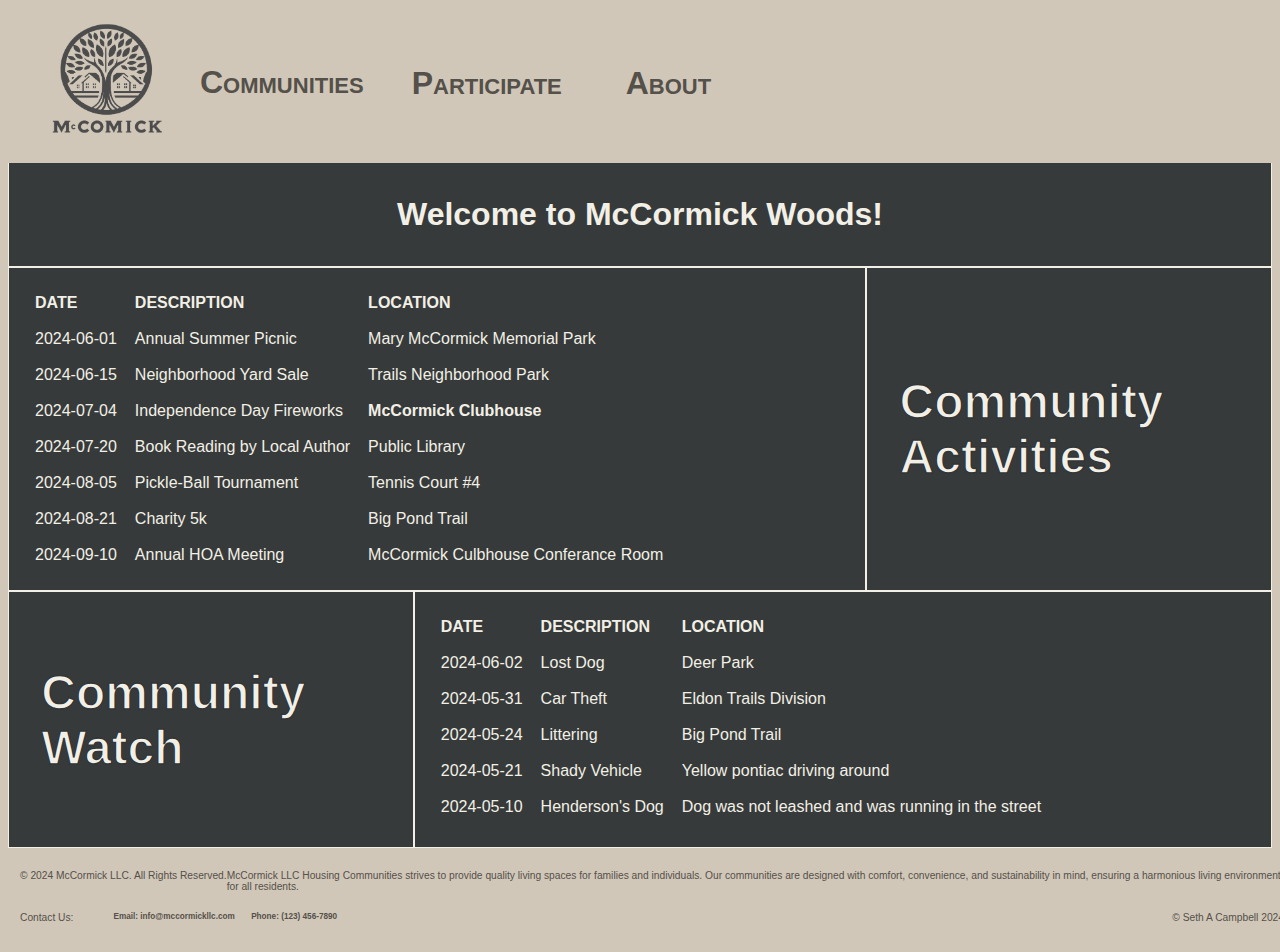
<file: pages/woods.html>
<!DOCTYPE html>
<html lang="en">

<head>
    <meta charset="UTF-8">
    <meta name="viewport" content="width=device-width, initial-scale=1.0">
    <title>Welcome to McCormick Woods</title>
    <link rel="stylesheet" href="../style/style.css">
</head>

<body>
    <!--Nav section for both web and mobile based viewing. Mobile viewing operates from a single hamburger menu.-->
    <nav>
        <!--The web based viewing nav bar.-->
        <a class="root-page" href="../index.html"><img class="home-logo-web" src="../media/images/logo-main.png"
                alt="McCormick Logo"></a>
        <ul id="web-menu">
            <!--Community dropdown tab to navigate to individual communities. Additional links to input form and about pages.-->
            <li>Communities
                <ul>
                    <li><a href="../pages/woods.html">The Woods</a></li>
                    <li><a href="../pages/trails.html">The Trails</a></li>
                    <li><a href="../pages/village.html">The Village</a></li>
                </ul>
            </li>
            <li><a href="../pages/form.html">Participate</a></li>
            <li><a href="../pages/about.html">About</a></li>
        </ul>
        <!--The mobile based viewing menu. displays a hamburger menu to show other pages for website.-->
        <ul id="mobile-menu">
            <li><img class="mobile-button" src="../media/images/hamburger-button-menu.png" alt="hamburger menu button">
                <ul>
                    <li><a href="../pages/woods.html">The Woods</a></li>
                    <li><a href="../pages/trails.html">The Trails</a></li>
                    <li><a href="../pages/village.html">The Village</a></li>
                    <li><a href="../pages/form.html">Participate</a></li>
                    <li><a href="../pages/about.html">About</a></li>
                </ul>
            </li>
        </ul>
    </nav>
    <main id="woods-main">
        <header>
            <h1>Welcome to McCormick Woods!</h1>
        </header>
        <div class="row-right">
            <section class="long-float">
                <!--*mobile component* title used only when screen is < 1184px-->
                <header class="mobile-table-title">
                    <h2 class="community-title">Community Activities</h2>
                </header>
                <!--Table for displaying Community Watch items of concern. Tables
                would be filled out using JS and a connected SQL or NonSQL database-->
                <table>
                    <tr>
                        <th>DATE</th>
                        <th>DESCRIPTION</th>
                        <th>LOCATION</th>
                    </tr>
                    <tr>
                        <td>2024-06-01</td>
                        <td>Annual Summer Picnic</td>
                        <td>Mary McCormick Memorial Park</td>
                    </tr>
                    <tr>
                        <td>2024-06-15</td>
                        <td>Neighborhood Yard Sale</td>
                        <td>Trails Neighborhood Park</td>
                    </tr>
                    <tr>
                        <td>2024-07-04</td>
                        <td>Independence Day Fireworks</td>
                        <td><a
                                href="https://www.google.com/maps/search/5155+McCormick+Woods+Dr+47.501813425166056,+-122.68932323232725/@47.5018221,-122.6896224,20.86z?entry=ttu">
                                McCormick Clubhouse</a></td>
                    </tr>
                    <tr>
                        <td>2024-07-20</td>
                        <td>Book Reading by Local Author</td>
                        <td>Public Library</td>
                    </tr>
                    <tr>
                        <td>2024-08-05</td>
                        <td>Pickle-Ball Tournament</td>
                        <td>Tennis Court #4</td>
                    </tr>
                    <tr>
                        <td>2024-08-21</td>
                        <td>Charity 5k</td>
                        <td>Big Pond Trail</td>
                    </tr>
                    <tr>
                        <td>2024-09-10</td>
                        <td>Annual HOA Meeting</td>
                        <td>McCormick Culbhouse Conferance Room</td>
                    </tr>
                </table>
            </section>
            <aside class="short-float">
                <h2 class="community-title">Community Activities</h2>
            </aside>
        </div>
        <div class="row-left">
            <aside class="short-float">
                <h2 class="community-title">Community Watch</h2>
            </aside>
            <section class="long-float">
                <!--*mobile component* title used only when screen is < 1184px-->
                <header class="mobile-table-title">
                    <h2 class="community-title">Community Watch</h2>
                </header>
                <!--Table for displaying Community Watch items of concern. Tables
                would be filled out using JS and a connected SQL or NonSQL database-->
                <table>
                    <tr>
                        <th>DATE</th>
                        <th>DESCRIPTION</th>
                        <th>LOCATION</th>
                    </tr>
                    <tr>
                        <td>2024-06-02</td>
                        <td>Lost Dog</td>
                        <td>Deer Park</td>
                    </tr>
                    <tr>
                        <td>2024-05-31</td>
                        <td>Car Theft</td>
                        <td>Eldon Trails Division</td>
                    </tr>
                    <tr>
                        <td>2024-05-24</td>
                        <td>Littering</td>
                        <td>Big Pond Trail</td>
                    </tr>
                    <tr>
                        <td>2024-05-21</td>
                        <td>Shady Vehicle</td>
                        <td>Yellow pontiac driving around</td>
                    </tr>
                    <tr>
                        <td>2024-05-10</td>
                        <td>Henderson's Dog</td>
                        <td>Dog was not leashed and was running in the street</td>
                    </tr>
                </table>
            </section>
        </div>
    </main>
    <!--Basic footer with contact info, disclaimers, and designer.-->
    <footer class="grid-container">
        <div class="grid-item-1">
            <p>© 2024 McCormick LLC. All Rights Reserved. </p>
        </div>
        <div class="grid-item-2">
            <p> McCormick LLC Housing Communities strives to provide quality living spaces for families and individuals.
                Our communities are designed with comfort, convenience, and sustainability in mind, ensuring a
                harmonious
                living environment for all residents.</p>
        </div>
        <div class="grid-item-3">
            <p>Contact Us:</p>
            <ul>
                <li>Email: info@mccormickllc.com</li>
                <li>Phone: (123) 456-7890</li>
            </ul>
        </div>
        <div class="grid-item-4">
            <p>&#169; Seth A Campbell 2024</p>
        </div>
    </footer>
</body>

</html>
</file>
<file: style/style.css>
/* Universial selections, colors selection 
based off sherwin williams paint colors */
:root {
    --accessible-beige: #D1C7B8;
    --urbane-bronze: #54504A;
    --alabaster: #F2F0E6;
    --black-of-night: #323639;
    --greenblack: #373a3a;
}

* {
    font-family: Verdana, Geneva, Tahoma, sans-serif;
}

/* Common element attributes across all pages.
The order is descending based on how they
appear on the page. */
nav {
    display: flex;
    align-items: center;
    flex-direction: row;
    width: 100%;
    top: 0;
    position: fixed;
    padding: 0em 1em;
    z-index: 1000;
    background-color: var(--accessible-beige);
}

nav a,
nav ul li,
nav ul li ul li {
    color: var(--urbane-bronze);
    font-variant: small-caps;
    text-decoration: none;
    font-weight: bold;
    vertical-align: middle;
    line-height: 1em;
    padding: 0.5em 0.5em;
}

nav ul {
    list-style-type: none;
    margin: 0;
    padding: 0;
    font-size: 2em;
    display: flex;
    align-items: center;
}

nav ul li {
    position: relative;
    color: var(--urbane-bronze);
}

nav ul ul {
    display: none;
    position: absolute;
    top: 100%;
    left: 0;
    background-color: var(--accessible-beige);
    opacity: 95%;
    list-style-type: none;
}

nav ul ul li a {
    font-size: 40%;
    padding: 0.1em 0.5em;
    display: block;
}

nav ul li:hover,
nav ul li a:hover {
    font-weight: bolder;
    color: var(--alabaster);
}

nav ul li:hover>ul {
    display: block;
}

img:hover,
nav a:hover {
    filter: brightness(100%);
    font-weight: bolder;
}

nav,
footer {
    background-color: var(--accessible-beige);
}

/* Specific element modifiers within the nav section */
.root-page {
    font-size: 250%;
}

.home-logo-web {
    filter: brightness(30%);
    height: auto;
    width: 3em;
}

#mobile-menu {
    display: none;
}

.mobile-button {
    width: 2em;
    height: auto;
}

/* common elements used on all web pages. */
header {
    margin-top: 9.6em;
    text-align: center;
    background-color: var(--greenblack);
    border: 0.09em solid var(--alabaster);
    color: var(--alabaster);
}

header,
footer {
    padding: 0.75em;
}

body {
    position: relative;
    min-height: 100vh;
    background-color: var(--accessible-beige);
    color: var(--alabaster);
    display: flex;
    flex-direction: column;
}

main {
    display: flex;
    flex-direction: column;
    margin-bottom: 6em;
}

div {
    display: flex;
    flex-direction: row;
}

section,
aside {
    background-color: var(--greenblack);
    border: 0.09em solid var(--alabaster);
    margin: 0.5em, 0em;
}

aside a {
    text-decoration: none;
    color: var(--alabaster);
}

/* class based modifiers across
the following pages: index.html, 
woods.html, trails.html, and 
 village.html */
.short-float {
    padding: 2%;
    align-content: center;
    width: 30%;
}

.long-float {
    width: 70%;
    padding: 1em;
}

.long-float a {
    text-decoration: none;
    font-weight: bolder;
    color: var(--alabaster);
}

.short-float,
.long-float {
    text-align: left;
}

.row-right>.short-float,
.row-left>.long-float {
    float: right;
}

.row-left>.short-float,
.row-right>.long-float {
    float: left;
}

/* main page modifiers (index.html) */
.main-homepage {
    margin-top: 10.5em;
}

.main-homepage div {
    display: flex;
    flex-direction: row;
    max-height: 15em;
}

main .long-float#community-woods {
    background-image: url(../media/images/woods.jpg);
    background-position: center center;
    background-size: cover;
    filter: blur(0.05em);
}

main .long-float#community-trails {
    background-image: url(../media/images/trail.jpeg);
    background-position: center bottom;
    background-size: cover;
    filter: blur(0.07em);
}

main .long-float#community-village {
    background-image: url(../media/images/village.png);
    background-position: center center;
    background-size: cover;
    filter: blur(0.05em);
}

.short-float#community-woods:hover,
.short-float#community-trails:hover,
.short-float#community-village:hover {
    background-color: rgba(55, 58, 58, 0.8);
    opacity: 40%;
}

.community-title {
    font-size: 300%;
    padding: 2%;
    -webkit-text-stroke: 0.1rem var(--black-of-night);
}

#mobile-home {
    display: none;
}

/* Modifiers across various pages */
.mobile-table-title {
    display: none;
}

main p {
    padding: 1em;
}

ul {
    font-weight: bold;
    list-style-type: none;
}

/* modfiers for specific pages' main sections.*/
#woods-main,
#trails-main,
#village-main {
    width: 100%;
    background: var(--greenblack);
}

#form-main {
    display: flex;
    flex-direction: column;
    align-items: center;
    padding: 2em;
    background-image: url(../media/images/background.png);
}

#form-main header {
    border-radius: 0.4em;
    opacity: 85%;
}

#about-main {
    margin-top: 10em;
    padding-bottom: 1em;
}

/* about page formatting including 
establishing grid layout, video and
image sizing and handling.*/
#about-me h1,
#about-site h1,
#about-me h2 {
    text-align: center;
}

#about-me {
    display: flex;
    flex-direction: column;
}

.photo-row {
    display: grid;
    grid-template-columns: auto auto auto;
    align-items: center;
    gap: 1em 1em;
    padding: 1em;
    width: 95%;
    overflow: hidden;
}

.photo-row img,
.photo-row video {
    width: 100%;
    height: auto;
    overflow: none;
    border: 0.07em solid var(--alabaster);
    border-radius: 0.4em;
}

/* table formatting for community pages */
table {
    height: auto;
    width: auto;
    overflow: scroll;
}

td,
th {
    background-color: var(--greenblack);
    color: var(--alabaster);
    text-align: left;
    min-width: 10%;
    padding: 0.5em;
    white-space: nowrap;
    text-overflow: ellipsis;
}

/* form formatting on the participate page (form.html)*/
form {
    background-color: var(--black-of-night);
    padding: 1.5em;
    margin: 2em auto;
    border: 0.09em solid var(--alabaster);
    border-radius: 0.4em;
    max-width: 40em;
    width: 80%;
    opacity: 85%;
}

form div {
    margin-bottom: 1em;
}

form label {
    display: block;
    margin: 0.5em;
    font-weight: bold;
    font-size: 75%;
    align-content: center;
}

form input[type="text"],
form input[type="date"],
form select,
form textarea {
    width: 100%;
    padding: 1em;
    box-sizing: border-box;
}

form button {
    background-color: #4CAF50;
    color: white;
    padding: 0.5em 1em;
    border: none;
    border-radius: 0.2em;
    font-size: 1em;
}

form button:hover {
    background-color: #45a049e1;
}

footer {
    position: absolute;
    bottom: 0;
    height: 4.5em;
    clear: both;
    width: 100%;
}

/* footer formatting for grid layout */
.grid-container {
    display: grid;
    grid-template-columns: auto auto auto;
    color: var(--urbane-bronze)
}

.grid-container * {
    font-size: 0.8em;
}

.grid-item-2 {
    grid-column-start: 2;
    grid-column-end: 8;
}

.grid-item-3 {
    display: flex;
    flex-direction: row;
    justify-content: left;
    grid-row-start: 2;
    grid-column-start: 1;
    grid-column-end: 4;
}

.grid-item-3 ul {
    display: flex;
    flex-direction: row;
}

.grid-item-3 ul li {
    padding-right: 2em;
}

.grid-item-4 {
    grid-row-start: 2;
    grid-column-start: 5;
    grid-column-end: 8;
}

/* Responsive design features will adjust the page 
elements to make navigation easier on smaller screens.
First break point adjusts the community pages and allows
the tables and headers to be more easily read. */
@media only screen and (max-width: 1184px) {
    .main-web {
        display: none;
    }

    #village-main,
    #woods-main,
    #trails-main {
        flex-direction: column;
    }

    #village-main aside,
    #woods-main aside,
    #trails-main aside {
        display: none;
    }

    #village-main section,
    #woods-main section,
    #trails-main section {
        height: auto;
        width: 100%;
    }

    .mobile-table-title,
    .mobile-table-title h2 {
        margin: 0;
        padding: 0;
        display: block;
        border: 0 solid;
        font-size: 1.35em;
        font-weight: bolder;
    }

    table {
        overflow: auto;
        font-size: 90%;
    }
}

/* Second breakpoint changes backgrounds on home
and participate pages (index.html and form.html).
It also modifies the nav bar to operate from the 
hamburger menu icon.*/
@media only screen and (max-width: 805px) {
    #web-menu {
        display: none;
    }

    #mobile-menu {
        display: flex;
        flex-direction: column;
    }

    .main-homepage .row-right,
    .main-homepage .row-left {
        display: none;
    }

    #mobile-home {
        display: flex;
    }

    body {
        display: flex;
        flex-direction: column;
    }
}
</file>
